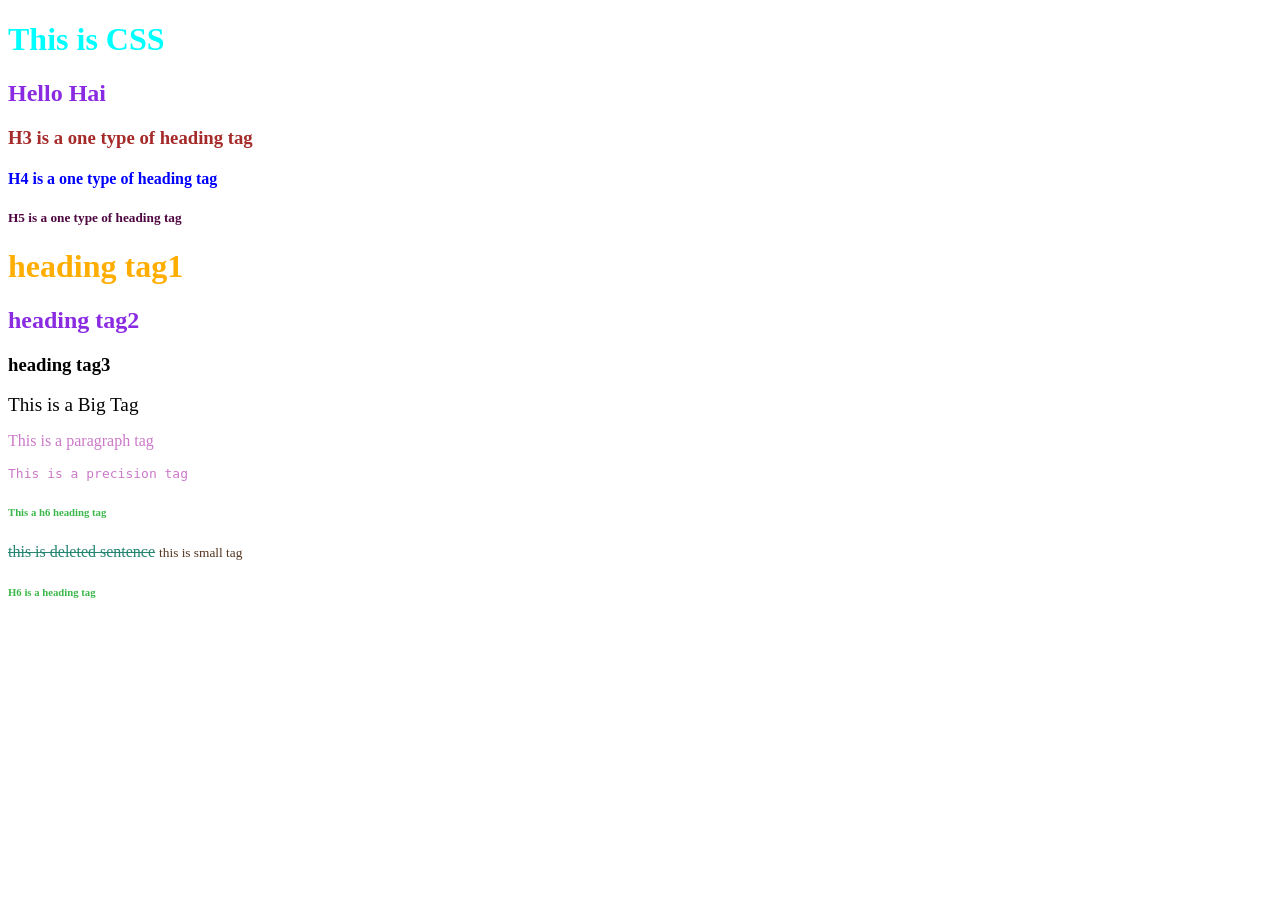
<file: 08-01-2026/index.html>
<!DOCTYPE html>
<html lang="en">
<head>
    <meta charset="UTF-8">
    <meta name="viewport" content="width=device-width, initial-scale=1.0">
    <title>Document</title>

    <link rel="stylesheet" href="./Practice&Revise_types_of_CSS_08-01-2026.CSS">

    <style>  /* Internal CSS */
        h2{
            color:blueviolet
        }
        .heading{
            color:blue
        }
        #h3{
            color:brown
        }
        *{
            color:rgb(255, 174, 0)  
        }
        div {
            color:rgb(215, 250, 224)
        }

    </style>
</head>
<body>

    <h1 style="color:aqua">This is CSS</h1> <!-- Inline css -->
    <h2>Hello Hai </h2>
    <h3 id="h3">H3 is a one type of heading tag</h3>
    <h4 class="heading" id="h4">H4 is a one type of heading tag</h4>
    <h5 class="K">H5 is a one type of heading tag</h5>
    <div class="one">
        <div class="a">
            <h1 class="headtag">heading tag1</h1>
            <h2 class="headtag">heading tag2</h2>
            <h3 class="k">heading tag3</h3>
            <big class="k">This is a Big Tag</big>
        </div>
        <div class="b">
            <p>This  is a paragraph tag</p>
            <pre>This is a precision tag</pre>
            <h6>This a h6 heading tag</h6>
        </div>
    </div>
    
    <strike id="del">this is deleted sentence</strike>
    <small class="formatting">this is small tag</small>
    <h6>H6 is a heading tag </h6>
    <script src="./Practice&Revise_types_of_CSS_08-01-2026.js"></script>
</body>
</html>
</file>
<file: 08-01-2026/Practice&Revise_types_of_CSS_08-01-2026.CSS>
#del{
    color:rgb(36, 133, 115)
}

.formatting{
    color:rgb(83, 52, 31) 
}

h6{
    color:rgb(60, 183, 74)
}

 *{
     color:rgb(255, 174, 0)  
 }
div {
     color:rgb(215, 250, 224)
 } 
div .k{
     color:black
   }
        p,pre{  /* grouping selector */
            color:rgb(204, 121, 201)
        }
        h4 + h5{
            color:rgb(78, 7, 65); 
        }
</file>
